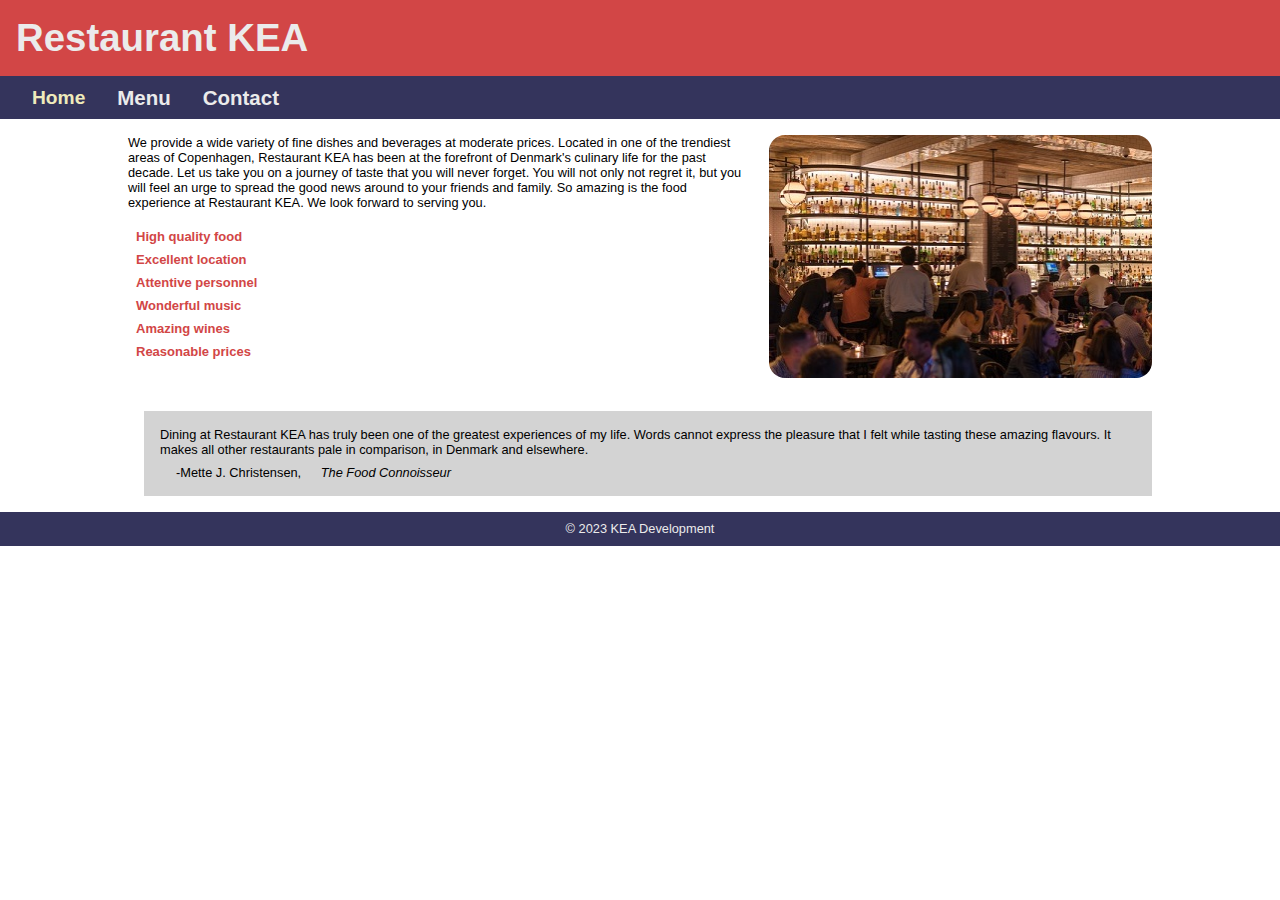
<file: index.html>
<!DOCTYPE html>
<html lang="en">

<head>
    <meta charset="UTF-8">
    <meta name="viewport" content="width=device-width, initial-scale=1.0">
    <link rel="stylesheet" href="css/global.css">
    <link rel="stylesheet" href="css/index.css">
    <title>Home | Resturant KEA</title>
</head>

<body>
    <header>
        <h1>Restaurant KEA</h1>
        <nav>
            <ul>
                <li><a href="index.html" title="Home page">Home</a></li>
                <li><a href="menu.html" title="Menu page">Menu</a></li>
                <li><a href="contact.html" title="Contact page">Contact</a></li>
            </ul>
        </nav>
    </header>
    <main>
        <div>
            <section>
                <img src="restaurant_assets/img/kea_restaurant.jpg" alt="KEA restaurant">
            </section>
            <div>
                <section>
                    <p>We provide a wide variety of fine dishes and beverages at moderate prices. Located in one of the
                        trendiest areas of Copenhagen, Restaurant KEA has been at the forefront of Denmark's culinary
                        life
                        for
                        the past decade. Let us take you on a journey of taste that you will never forget. You will not
                        only
                        not
                        regret it, but you will feel an urge to spread the good news around to your friends and family.
                        So
                        amazing is the food experience at Restaurant KEA. We look forward to serving you.
                    </p>
                </section>
                <section>
                    <ul>
                        <li>High quality food</li>
                        <li>Excellent location</li>
                        <li>Attentive personnel</li>
                        <li>Wonderful music</li>
                        <li>Amazing wines</li>
                        <li>Reasonable prices</li>
                    </ul>
                </section>
            </div>
        </div>
        <section>
            <blockquote>
                <p>Dining at Restaurant KEA has truly been one of the greatest experiences of my life. Words cannot
                    express the pleasure that I felt while tasting these amazing flavours. It makes all other
                    restaurants pale in comparison, in Denmark and elsewhere.</p>
                <p>-Mette J. Christensen, <em>The Food Connoisseur</em></p>
            </blockquote>
        </section>
    </main>
    <footer>
        <p>&copy; 2023 KEA Development</p>
    </footer>
</body>

</html>
</file>
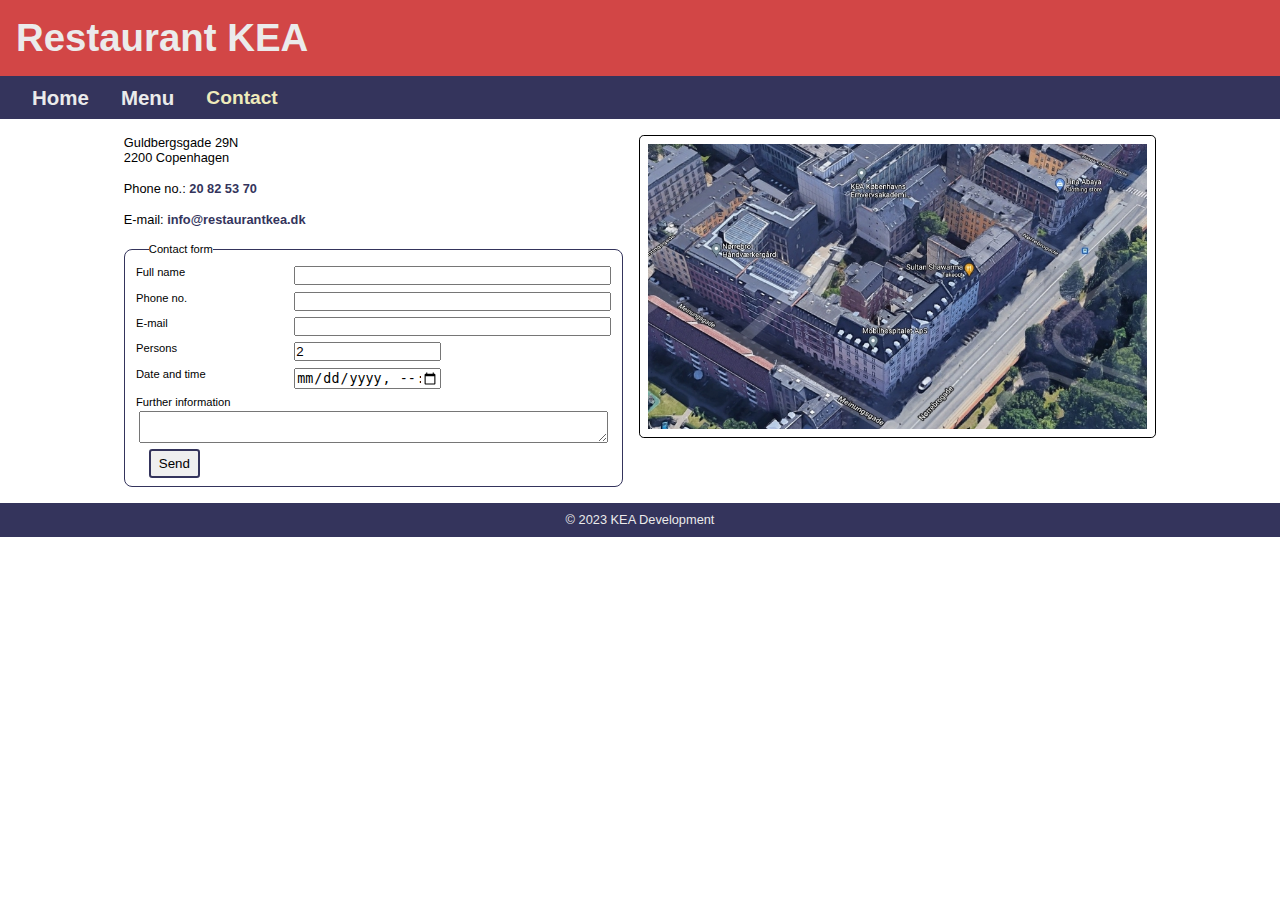
<file: contact.html>
<!DOCTYPE html>
<html lang="en">

<head>
    <meta charset="UTF-8">
    <meta name="viewport" content="width=device-width, initial-scale=1.0">
    <title>Contact | Resturant KEA</title>
    <link rel="stylesheet" href="css/global.css">
    <link rel="stylesheet" href="css/contact.css">
</head>

<body>
    <header>
        <h1>Restaurant KEA</h1>
        <nav>
            <ul>
                <li><a href="index.html" title="Home page">Home</a></li>
                <li><a href="menu.html" title="Menu page">Menu</a></li>
                <li><a href="contact.html" title="Contact page">Contact</a></li>
            </ul>
        </nav>
    </header>
    <main>
        <img src="restaurant_assets/img/map.jpg" alt="">
        <div id="content">
            <section>
                <address>
                    <p>Guldbergsgade 29N</p>
                    <p>2200 Copenhagen</p>
                </address>
                <p>Phone no.: <a href="tel:20825370" title="Phone Restaurant KEA">20 82 53 70</a></p>
                <p>E-mail: <a href="mailto:info@restaurantkea.dk" title="Email Restaurant KEA">info@restaurantkea.dk</a>
                </p>
            </section>
            <section>
                <form>
                    <fieldset>
                        <legend>Contact form</legend>
                        <div>
                            <label for="name">Full name</label>
                            <input required type="text" name="name" id="name">
                        </div>
                        <div>
                            <label for="phone">Phone no.</label>
                            <input required type="tel" name="phone" id="phone">
                        </div>
                        <div>
                            <label for="e-mail">E-mail</label>
                            <input required type="email" name="e-mail" id="e-mail">
                        </div>
                        <div>
                            <label for="persons">Persons</label>
                            <input class="personer" required value="2" type="number" name="persons" id="persons">
                        </div>
                        <div>
                            <label for="datetime">Date and time</label>
                            <input class="datotid" required type="datetime-local" name="datetime" id="datetime">
                        </div>
                        <div>
                            <label for="info">Further information</label>
                            <div><textarea name="info" id="info"></textarea></div>
                        </div>
                        <button type="submit">Send</button>
                    </fieldset>
                </form>
            </section>
        </div>
    </main>
    <footer>
        <p>&copy; 2023 KEA Development</p>
    </footer>
</body>

</html>
</file>
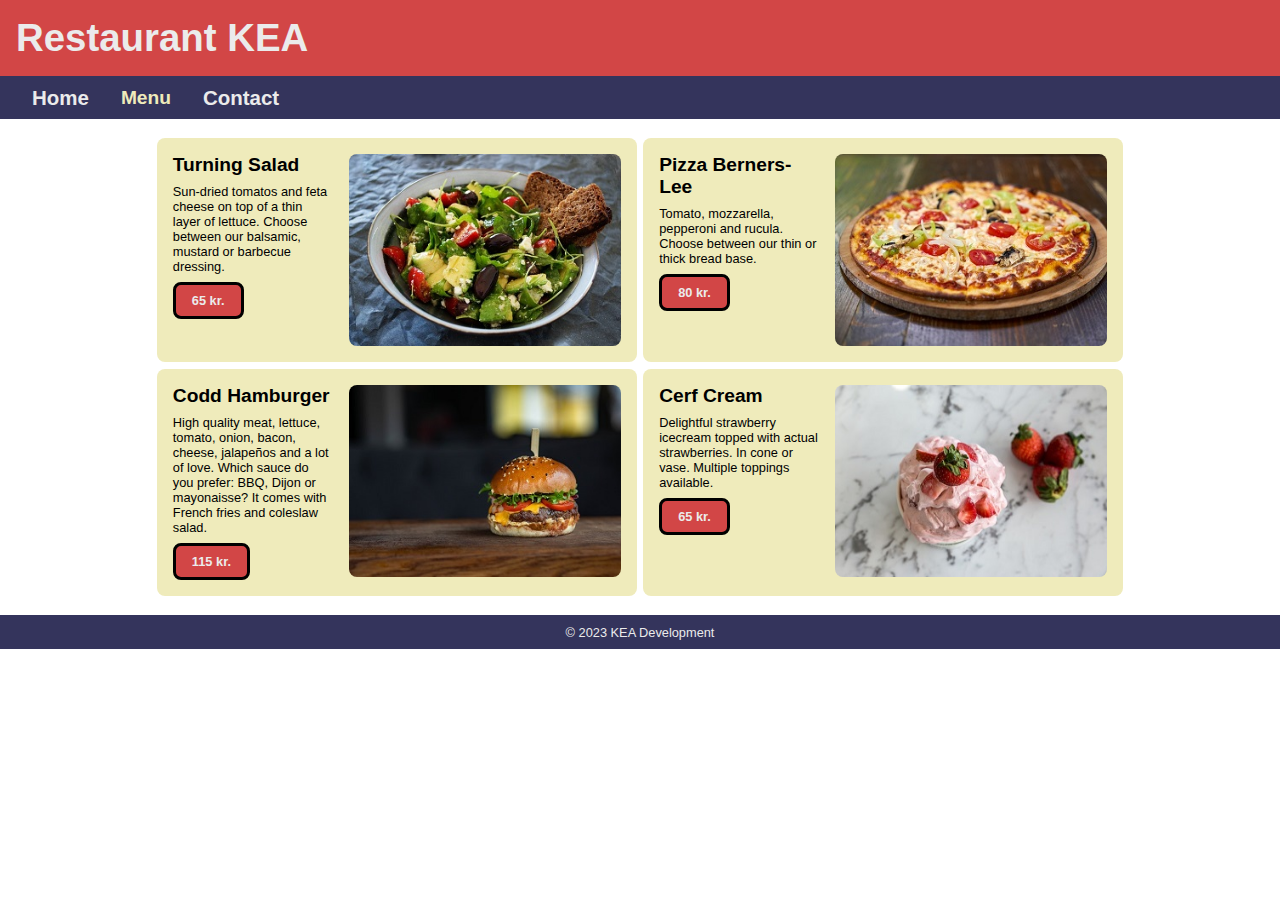
<file: menu.html>
<!DOCTYPE html>
<html lang="en">

<head>
    <meta charset="UTF-8">
    <meta name="viewport" content="width=device-width, initial-scale=1.0">
    <title>Menu | Resturant KEA</title>
    <link rel="stylesheet" href="css/global.css">
    <link rel="stylesheet" href="css/menu.css">
</head>

<body>
    <header>
        <h1>Restaurant KEA</h1>
        <nav>
            <ul>
                <li><a href="index.html" title="Home page">Home</a></li>
                <li><a href="menu.html" title="Menu page">Menu</a></li>
                <li><a href="contact.html" title="Contact page">Contact</a></li>
            </ul>
        </nav>
    </header>
    <main>
        <section>
            <article>
                <img src="restaurant_assets/img/salad.jpg" alt="">
                <div>
                    <header>
                        <h2>Turning Salad</h2>
                    </header>
                    <p>Sun-dried tomatos and feta cheese on top of a thin layer of lettuce. Choose between our balsamic,
                        mustard or barbecue dressing.</p>
                    <p>65 kr.</p>
                </div>
            </article>
            <article>
                <img src="restaurant_assets/img/pizza.jpg" alt="">
                <div>
                    <header>
                        <h2>Pizza Berners-Lee</h2>
                    </header>
                    <p>Tomato, mozzarella, pepperoni and rucula. Choose between our thin or thick bread base.</p>
                    <p>80 kr.</p>
                </div>
            </article>
            <article>
                <img src="restaurant_assets/img/burger.jpg" alt="">
                <div>
                    <header>
                        <h2>Codd Hamburger</h2>
                    </header>
                    <p>High quality meat, lettuce, tomato, onion, bacon, cheese, jalape&ntilde;os and a lot of love.
                        Which
                        sauce do you prefer: BBQ, Dijon or mayonaisse? It comes with French fries and coleslaw salad.
                    </p>
                    <p>115 kr.</p>
                </div>
            </article>
            <article>
                <img src="restaurant_assets/img/icecream.jpg" alt="">
                <div>
                    <header>
                        <h2>Cerf Cream</h2>
                    </header>
                    <p>Delightful strawberry icecream topped with actual strawberries. In cone or vase. Multiple
                        toppings
                        available.</p>
                    <p>65 kr.</p>
                </div>
            </article>
        </section>
    </main>
    <footer>
        <p>&copy; 2023 KEA Development</p>
    </footer>
</body>

</html>
</file>
<file: css/global.css>
@import '_variables.css';

* {
    margin: 0;
    padding: 0;    
}
body{
    font-family: var(--fontSansSerif);
    h1 {
        font-size: var(--spaceRemLarge);
        padding: var(--spaceRemMedium);
        background-color: var(--primaryColor);
        text-align: center;
        color: var(--subColorWhite);
    }

    nav {
        background-color: var(--secondaryColor);
        display: block;
        text-align: center;
        padding: var(--spaceRemSmall) var(--spaceRemLarge);
        
        
        li{
            list-style: none;
            padding: var(--spaceRemSmall) 0;
            align-content: center;
        }
        
        a{
            color: var(--subColorWhite);
            text-decoration: none;
            font-weight: bold;
            font-size: 0.8rem;
            align-content: center;
        }
        li:nth-of-type(1), li:nth-of-type(2){
            border-bottom: 1px solid var(--subColorWhite);
        }
    }
    p, form{
        font-size: 0.7rem;
    }
}

footer{
    background-color: var(--secondaryColor);
    padding: 0.6rem var(--spaceRemLarge);
    text-align: center;
    color: var(--subColorWhite);
    font-size: small;
}

@media (min-width: 768px){
body{
        h1 {
            padding: var(--spaceRemMedium);
            background-color: var(--primaryColor);
            text-align: left;
            font-size: 3vw;
        }
            
        nav {
            padding: 0.4rem var(--spaceRemLarge);
            ul{
                display: flex;
            }
            li:nth-of-type(1), li:nth-of-type(2){
                border: none;
                margin-right: var(--spaceRemLarge);
            }
            a{
                font-size: 1.6vw;
            }
        }
        p{font-size: 0.8rem;}
    }
}
</file>
<file: css/index.css>
nav{
    [title='Home page']{
        color: var(--subColorYellow);
        font-size: 1.2rem;
    }
}

main{
    margin: var(--spaceRemSmall_2) var(--spaceRemMedium);
    font-size: small;
    img{
        border-radius: var(--spaceRemMedium);
        width: 100%;
        display: block;
        margin-left: auto;
        margin-right: auto;
        margin-bottom: var(--spaceRemSmall_2);
    }

    section:nth-of-type(2){
        margin-bottom: var(--spaceRemMedium);
    }

    ul{
        li{
            list-style: none;
            color: var(--primaryColor);
            font-weight: bold;
            margin: var(--spaceRemSmall_2);
        }
    }

    blockquote{
        background-color: var(--subColorGrey);
        padding: 1rem;

        :last-child{
            margin-top: var(--spaceRemSmall_2);
            text-align-last: left;
            text-align: center;
        }
    }
}

@media (min-width: 768px){
    main{
        margin: var(--spaceRemMedium) 1.2rem;
        div:first-child{
            display: flex;
            flex-direction: row;
            flex-flow: row-reverse;
            div{
                flex-shrink: 500;
                padding-right: var(--spaceRemMedium);
            }
        }  
        blockquote{
            margin-left: var(--spaceRemMedium);
            margin-bottom: var(--spaceRemMedium);
            :last-child{
                margin-left: var(--spaceRemMedium);
            }
        } 
    }
    
}

@media (min-width: 1024px){
    main{
        margin: var(--spaceRemMedium) 8rem;
        div:first-child{
            div{
                margin-bottom: 2.2rem;
            }
        }  
        ul{
            margin-top: 1.2rem;
        }
        blockquote{
            margin-left: var(--spaceRemMedium);
            margin-bottom: var(--spaceRemMedium);
        } 
    }
    
}
</file>
<file: css/contact.css>
nav{
    [title='Contact page']{
        color: var(--subColorYellow);
        font-size: 1.2rem;
    }
}

main{
    margin: var(--spaceRemMedium);
}

img{
    width: 95%;
    padding: var(--spaceRemSmall_2);
    display: block;
    margin-left: auto;
    margin-right: auto;
    border: 1px solid black;
    border-radius: 0.3rem;
}
address{
    font-style: normal;
    margin: var(--spaceRemMedium) 0;
}

section{
    a{
        color: var(--secondaryColor);
        text-decoration: none;
        font-weight: bold;
    }
    >p{
        margin: var(--spaceRemMedium) 0;
    }
}

fieldset{
    border-radius: var(--spaceRemSmall_2);
    padding: var(--spaceRemSmall_2);
    border: 1px solid var(--secondaryColor);
    legend{
        margin-left: var(--spaceRemMedium);
    }

    div{
        display: flex;
        flex-direction: column;
        padding: var(--spaceRemSmall) 0;
    }

    button{
        padding: 0.3rem var(--spaceRemSmall_2);
        border: 2px solid var(--secondaryColor);
        border-radius: 0.2rem;
        margin-left: var(--spaceRemMedium);
    }
}


@media (min-width: 768px){
    img{
        height: 300px;
        object-fit: cover;
        margin: 0;
        width: 98%;
    }
    .personer, .datotid{
        width: 45%;
    }
}


@media (min-width: 1024px){
    main{
        display: flex;
        flex-direction: row-reverse;
        justify-content: center;
        #content{
            width: 40%;

            address{
                margin: 0;
            }
        }

        img{
            width: 40%;
            height: 60%;
            margin-left: var(--spaceRemMedium);
        }

        fieldset{
            div{
                padding: var(--spaceRemSmall);
                display: grid;
                grid-template-columns: 1fr 2fr;

                label{
                    white-space: nowrap;
                }
            }
            div:last-of-type{
                display: flex;
                flex-direction: column;
            }
        }
    }
}
</file>
<file: css/menu.css>
nav{
    [title='Menu page']{
        color: var(--subColorYellow);
        font-size: 1.2rem;
    }
}

main{
    margin: 0 var(--spaceRemSmall_2);
    article{
        background-color: var(--subColorYellow);
        margin: var(--spaceRemSmall_2);
        padding: 1.5rem;
        border-radius: var(--spaceRemSmall_2);
        img{
            width: 100%;
            border-radius: var(--spaceRemSmall_2);
        }
        h2{
            margin: var(--spaceRemSmall_2) 0;
            font-size: var(--spaceRemMedium);
        }

        p:last-child{
            background-color: var(--primaryColor);
            display: inline-block;
            padding: var(--spaceRemSmall_2) var(--spaceRemMedium);
            margin-top: var(--spaceRemMedium);
            border-radius: var(--spaceRemSmall_2);
            border: var(--spaceRemSmall) solid black;
            color: var(--subColorWhite);
            font-weight: bold;
        }  
    }
}

@media (min-width: 768px){
    main{
        article{
            display: flex;
            flex-flow: row-reverse;
            img{
                width: 20rem;
                flex-grow: 2;
            }
            div{
                width: 50%;
                padding-right: var(--spaceRemMedium);
                h2{
                    font-size: 1.2rem;
             }
            }
        }
    }
}

@media (min-width: 1024px){
    main{
        section{
            display: flex;
            flex-wrap: wrap;
            place-content: center;
            margin: var(--spaceRemMedium) 0;
            article{
                width: 28rem;
                padding: var(--spaceRemMedium);
                margin: var(--spaceRemSmall);
                img{
                    width: 17rem;
                    height: 12rem;
                    flex-grow: 0;
                }
                div{
                    width: 50%;
                    height: auto;
                    padding-right: var(--spaceRemMedium);
                    h2{
                        margin-top: 0;
                    }
                    p:last-child{
                        margin-top: var(--spaceRemSmall_2);
                    } 
                }
            }
        }
    }
}
</file>
